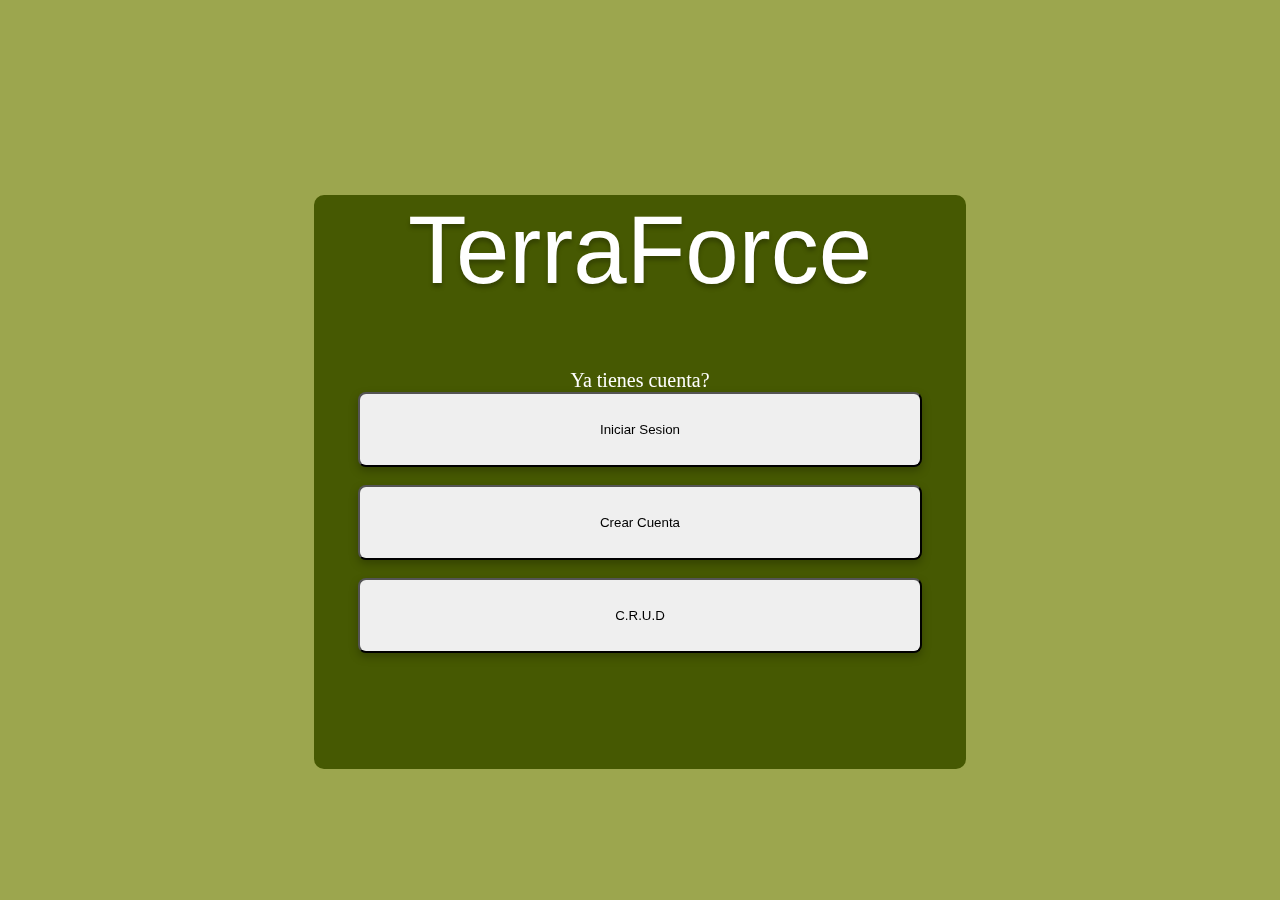
<file: Terraforce/Terraforce/MRU TerraForce [semifinal]/Index.html>
<!DOCTYPE html>
<html lang="en">

<head>
    <meta charset="UTF-8">
    <meta name="viewport" content="width=device-width, initial-scale=1.0">
    <title>TerraForce</title>
    <link rel="stylesheet" href="IndexCSS.css">
    <script src="IndexJS.js"></script>
    <script src="HomeJS.js"></script>
    <link rel="icon" type="image/png" href="logoterraforce.png">

</head>

<body>
    <audio id="bkmusic" src="Sources/Background.mp3" preload="auto" loop> </audio>

    <div class="box0">
        <div class="box1">
            <H1 class="h1">TerraForce</H1>
            <label class="label"> Ya tienes cuenta?</label><button class="button" onclick="b1()">Iniciar Sesion</button>
            <br><br>
            <button class="button0" onclick="b2()">Crear Cuenta</button>
            <br><br>
            <a href="Index.php" class="ref"></a>
                <button class="button0" >C.R.U.D</button href> 
            </a>
            

            <div id="overlay" class="overlay">
                <div id="modal" class="modal">
                    <h2>Usuario</h2>
                    <input type="text" id="userm" class="campo" placeholder="Ingresa tu usuario"><br>
                    <h2>Contrasena</h2>
                    <input type="password" class="campo" id="passm" placeholder="Ingresa tu contrasena"><br><br><br>
                    <button class="button1" onclick="atras()">Atras</button>
                    <button class="button1" onclick="aceptar()">Aceptar</button>
                </div>
            </div>
            <div id="overlay1" class="overlay1">
                <div id="modal1" class="modal1">
                    <form action="Index.html" method="post" enctype="multipart/form-data">



                        <label for="name" class="label"> Ingresa tu Nombre o Nombres</label>
                        <input type="text" id="name" clas="campoo" placeholder="Pedro Juan" /> <br>

                        <label for="apellido" class="label"> Ingresa tus apellidos</label>
                        <input type="text" id="apellido" clas="campoo" placeholder="Martinez Martinez" /><br>

                        <label for="edad" class="label"> Ingresa tu edad</label>
                        <p class="label"><span id="edad"></span></p>
                        <input type="range" id="value" min="1" max="200" value="18" step="1" oninput="range(value)">
                        <br>

                        <label for="mail" class="label"> Ingresa tu Correo Electronico</label>
                        <input type="email" id="mail" clas="campoo" placeholder="cthulubrain@terra.com"><br><br>

                        <label for="userm" class="label"> Ingresa tu nombre de usuario</label>
                        <input type="text" id="username1" clas="campoo" placeholder="Pedro Martinez"><br>

                        <label for="pass" class="label"> Ingresa una contrasena</label>
                        <input type="password" id="pass1" clas="campoo" placeholder="****"><br><br>

                        <label for="pass" class="label"> Confirma tu contrasena</label>
                        <input type="password" id="pass2" clas="campoo" placeholder="****"><br><br>

                        <label for="avatar" class="label"> Sube una foto</label>
                        <input type="file" name="avatar" id="avatarindex">
                        <div id="avatarusuario" class="avatarusuario"></div>



                    </form>
                    <br><br>
                    <button class="button1" onclick="atras1()">Atras</button>
                    <button class="button1" onclick="aceptar1()">Aceptar</button>
                </div>
            </div>
            <div id="overlay3" class="overlay3">
                <div id="modal3" class="modal3">
                    <h1 class="yapuedescerrar">Ya puedes cerrar esta pagina</h1>
                </div>
            </div>
        </div>
</body>

</html>
</file>
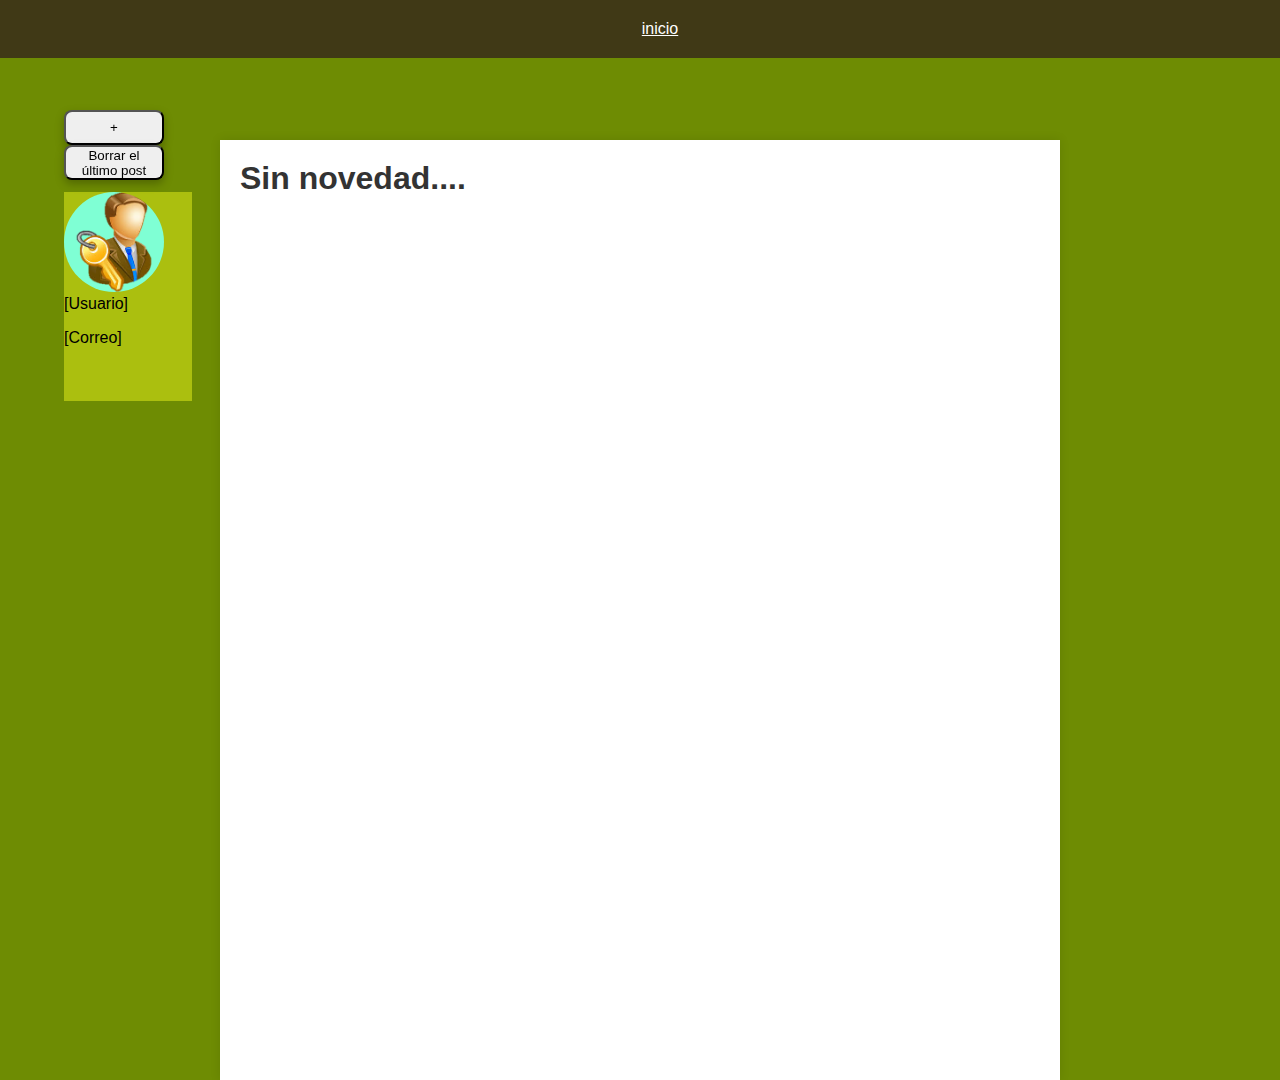
<file: Terraforce/Terraforce/MRU TerraForce [semifinal]/Home.html>
<!DOCTYPE html>
<html lang="en">

<head>
    <meta charset="UTF-8">
    <meta name="viewport" content="width=device-width, initial-scale=1.0">
    <title>TerraForce</title>
    <link rel="stylesheet" href="HomeCSS.css">
    <script src="HomeJS.js"></script>
</head>

<body>
    <div id="upmenu" class="upmenu">

        <a href="Index.html" class="ref">inicio</a>
    </div>
    <div id="profile" class="profile">
        <div id="avatarfinal" class="avatar"></div>
        <div  class="datos">
            <p id="usuariofinal">[Usuario]</p>
            <p id="Correo final">[Correo]</p>
        </div>
    </div>
    <div id="bodyfake" class="bodyfake">
        <div id="content" class="content">
            <h2 class="defaultmessage">Sin novedad.... </h2>
        </div>
        
    </div>

    <div class="crearp">
        <button onclick="createpublication()" class="redondo">+</button><br>
        <button onclick="borrar()"class="redondo">Borrar el último post</button>
        <div id="overlaypublication" class="overlaypublication">
            <div id="modalpublication" class="modalpublication">

                <form action="Home.html" method="post" enctype="multipart/form-data"> <!--"multipart/form-data" es para enviar las imágenes-->
                    <label for="header" class="label"> Encabezado</label><br>
                    <input type="text" id="header" placeholder="¡Hola! Soy un encabezado" /> <br>
                    
                    <label for="description" class="label"> Escribe algo...</label>
                    <textarea name="" id="description"  cols="30" rows="10" placeholder="¡Hola a todos! 👋 Solo quiero compartir un pedacito de mi día y conectar con ustedes. 🌟" ></textarea> <br>
                    
                    <label for="upload" class="label"> ¡Sube una imagen!</label>
                    <input type="file" name="upload" id="picpublication" accept="images/*" >
                   
                </form>
                <br><br>
                
                <button class="buttones" onclick="back()" >Atras</button>
                <button class="buttones" onclick="ssubmit()">Aceptar</button>
            </div>
        </div>
    </div>
    <script src="HomeJS.js"></script>
</body>

</html>
</file>
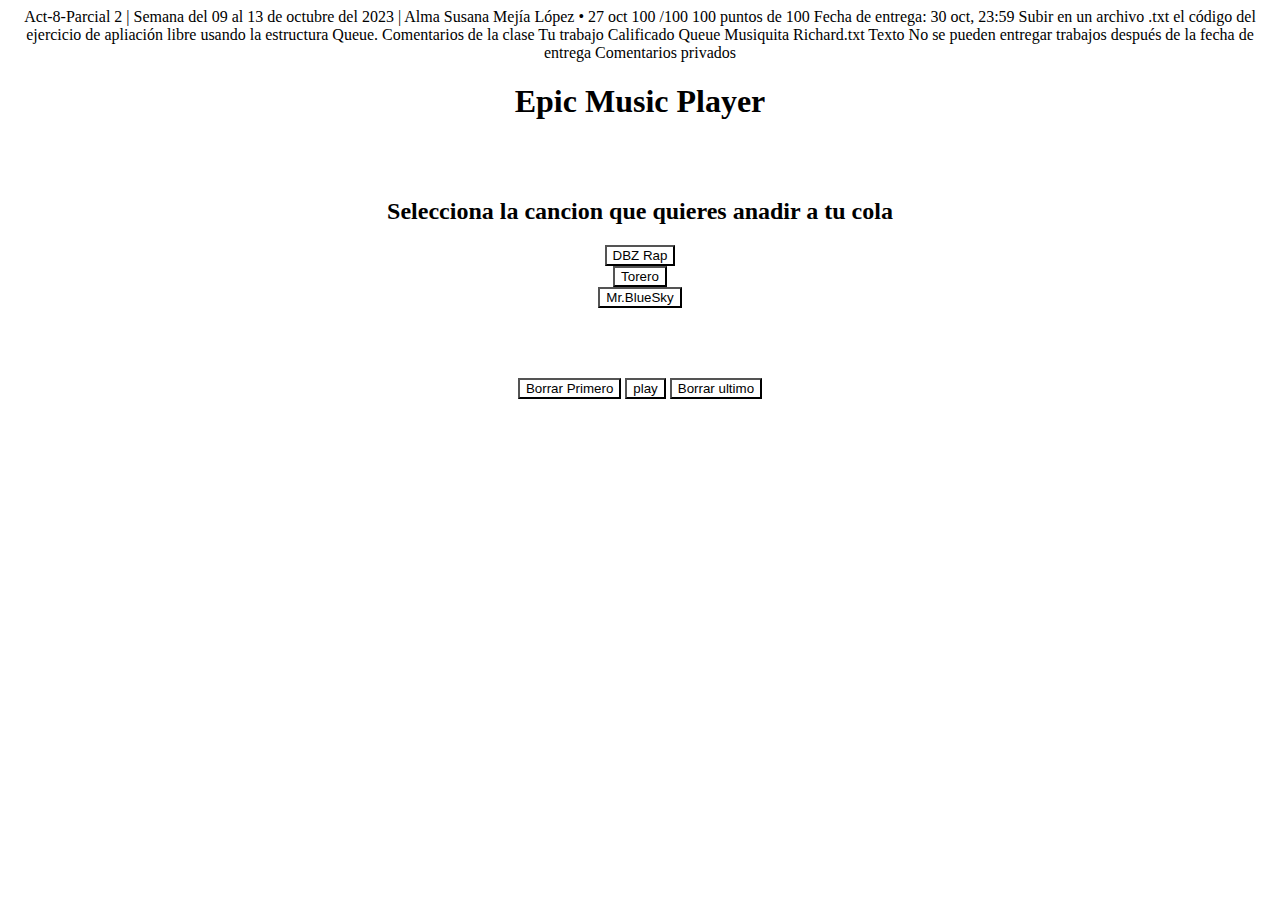
<file: Terraforce/Terraforce/MRU TerraForce [semifinal]/Notices.html>
Act-8-Parcial 2 | Semana del 09 al 13 de octubre del 2023 |
Alma Susana Mejía López
•
27 oct
100
/100
100 puntos de 100
Fecha de entrega: 30 oct, 23:59
Subir en un archivo .txt el código del ejercicio de apliación libre usando la estructura Queue.
Comentarios de la clase
Tu trabajo
Calificado

Queue Musiquita Richard.txt
Texto
No se pueden entregar trabajos después de la fecha de entrega
Comentarios privados
<!DOCTYPE html>
<html lang="en">

<head>
    <meta charset="UTF-8">
    <meta name="viewport" content="width=device-width, initial-scale=1.0">
    <title>EMP</title>
    <style>
        body {
            text-align: center;
            background: url(https://media.giphy.com/media/GdRG4WHGgmNTq/giphy.gif);
            background-repeat: no-repeat;
            background-size: cover;
        }

        .nose {
            background-color: white;
        }
    </style>

</head>

<body>
    <!-- Encontrar una aplicacion para las colas

    Propuesta: un reproductor de musica en el que se agrega una fila de reproduccion


    -->

    <h1 class="nose"> Epic Music Player </h1>
    <br><br>
    <h2 class="nose">Selecciona la cancion que quieres anadir a tu cola</h2>
    <button onclick="dbz()" class="nose" >DBZ Rap</button><br>
    <button onclick="chayan()" class="nose" >Torero</button><br>
    <button onclick="mrblu()" class="nose">Mr.BlueSky</button>
    <br><br>
    <p id="cola" class="nose" ></p>
    <br><br>
    <button onclick="b1()" class="nose">Borrar Primero</button>
    <button onclick="play()" class="nose">play</button>
    <button onclick="b2()" class="nose">Borrar ultimo</button>


    <script>

        class Fila {
            constructor() {
                this.cajita = [];

            }

            enqueue(song) {
                this.cajita.push(song)
                return this.cajita;
            }
            dequeue() {
                return this.cajita.shift();
            }
            pop() {
                return this.cajita.pop();
            }
            array() {
                return this.cajita;
            }

        }

        const fila = new Fila();

        function dbz() {
            let cola = document.getElementById("cola")
            const song1 = "DBZ RAP.CANCERBERO"
            const metodo = fila.enqueue(song1);
            cola.innerHTML = "Fila: " + metodo;
        }

        function chayan() {
            let cola = document.getElementById("cola")
            const song2 = "TORERO.CHAYANNE"
            const metodo1 = fila.enqueue(song2);
            cola.innerHTML = "Fila: " + metodo1;
        }

        function mrblu() {
            let cola = document.getElementById("cola")
            const song3 = "MR BLUESKY.NOSE"
            const metodo2 = fila.enqueue(song3);
            cola.innerHTML = "Fila: " + metodo2;
        }

        function b1() {
            primer = fila.dequeue();
            alert("Se elimino " + primer);
        }

        function b2() {
            primero = fila.pop();
            alert("Se elimino " + primero);
        }

        function play() {
            caja = fila.array();
            fila.dequeue();


            if (caja[0] === 'DBZ RAP.CANCERBERO') {
                const music = new Audio('Sources/2.mp3');
                let song = "DBZ RAP.CANCERBERO"
                alert("Reproducir " + song)
                music.play();
            }
            if (caja[0] === 'TORERO.CHAYANNE') {
                const music = new Audio('Sources/1.mp3');
                let song = "TORERO.CHAYANNE"
                alert("Reproducir " + song)
                music.play();
            }
            if (caja[0] === 'MR BLUESKY.NOSE') {
                const music = new Audio('Sources/3.mp3');
                let song = "MR BLUESKY.NOSE"
                alert("Reproducir " + song)
                music.play();
            }

            let cola = document.getElementById("cola")
            cola.innerHTML = "Fila: " + caja;
        }

    </script>
</body>

</html>
</file>
<file: Terraforce/Terraforce/MRU TerraForce [semifinal]/IndexCSS.css>
body {
    display: flex;
    /* Hacer del body un contenedor flexible */
    align-items: center;
    /* Centrar verticalmente el contenido */
    justify-content: center;
    /* Centrar horizontalmente el contenido */
    background-color: #9CA64E;
    margin: 0;
    /* Eliminar márgenes predeterminados del body */
    min-height: 100vh;
    /* Asegurar que el body ocupe al menos la altura de la pantalla */
}

.h1 {
    color: #FFF;
    text-shadow: 0px 4px 4px rgba(0, 0, 0, 0.25);
    font-family: Arial, Helvetica, sans-serif;
    font-size: 96px;
    font-style: normal;
    font-weight: 400;
    line-height: normal;
}

.box0 {
    position: fixed;
    font-family: Arial, Helvetica, sans-serif;
    padding: 20px;
}

.box1 {
    text-align: center;
    width: 652px;
    height: 574px;
    background-color: #465902;
    border-radius: 10px;
}

.box1:hover {
    background-image: url(https://media.giphy.com/media/Y4vip84hg9BhdNidTR/giphy.gif);
    background-size: cover;
    background-repeat: no-repeat;
}


.button {
    width: 564px;
    height: 75px;
    flex-shrink: 0;
    fill: #F0F2F2;
    filter: drop-shadow(0px 4px 4px rgba(0, 0, 0, 0.25));
    border-radius: 8px;
    transition: background-color 0.3s;
    cursor: pointer;
}

.button:hover {
    background-color: #9CA64E;

}


.button0 {
    width: 564px;
    height: 75px;
    flex-shrink: 0;
    fill: #F0F2F2;
    filter: drop-shadow(0px 4px 4px rgba(0, 0, 0, 0.25));
    border-radius: 8px;
    transition: background-color 0.3s;
    cursor: pointer;
}

.button0:hover {
    background-color: #9CA64E;
}

.label {
    width: 214px;
    height: 19px;
    flex-shrink: 0;
    color: #FFF;

    font-family: Inter;
    font-size: 20px;
    font-style: normal;
    font-weight: 400;
    line-height: normal;
}

.overlay {
    display: none;
    position: fixed;
    top: 0;
    left: 0;
    width: 100%;
    height: 100%;
    background-color: #ABBF0F;
    justify-content: center;
    align-items: center;
}

.modal {
    display: none;
    background-color: #9CA64E;
    border-radius: 8px;
    box-shadow: 0 0 10px rgba(0, 0, 0, 0.3);
    padding: 20px;
    text-align: center;
    height: fit-content;
    background-repeat: no-repeat;
    height: 300px;
    width: 300px;
}

.button1 {
    background-color: #465902;
    color: #F0F2F2;
    text-align: center;
    border-radius: 10px;
    cursor: pointer;
}

.button1:hover {
    background-color: beige;
    color: black;
}

.overlay1 {
    display: none;
    position: fixed;
    top: 0;
    left: 0;
    width: 100%;
    height: 100%;
    background-color: #ABBF0F;
    justify-content: center;
    align-items: center;
}

.modal1 {
    display: none;
    background-color: #9CA64E;
    border-radius: 8px;
    box-shadow: 0 0 10px rgba(0, 0, 0, 0.3);
    padding: 20px;
    text-align: left;
    height: fit-content;

    height: 80%;
    width: 300px;
}

.overlay3 {
    display: none;
    position: fixed;
    top: 0;
    left: 0;
    width: 100%;
    height: 100%;
    background-color: #ABBF0F;
    justify-content: center;
    align-items: center;
}

.yapuedescerrar {
    font-family: "Arial", sans-serif;
    font-size: 2em;
    color: #333;
    margin: 0;
    /* Elimina los márgenes predeterminados del h2 */
    animation: moveUp 1.5s ease-in-out infinite alternate;
    /* Aplica la animación llamada "moveUp" */
}

@keyframes moveUp {
    0% {
        transform: translateY(0);
    }

    100% {
        transform: translateY(-10px);
    }
}

.campo {
    border-radius: 10%;
    background-color: #e5ecac;
    border: none;
    cursor: text;

}

text {
    font-family: Arial, Helvetica, sans-serif;
}

.avatarusuario {
    display: flex;
    align-items: center;
    justify-content: center;
    height: 50px;
    width: 50px;
    border-radius: 30%;
    background-color: aqua;
    background-image: url(Sources/profile.png);
    background-size: cover;
}

.campoo{
    padding: 10px;
    margin: 5px 0;
    border: 1px solid #ccc;
    border-radius: 10%;
    box-sizing: border-box;
    width: 100%;
}
</file>
<file: Terraforce/Terraforce/MRU TerraForce [semifinal]/HomeCSS.css>
body {
    background: #6E8C03;
    font-family: Arial, "Helvetica Neue", Helvetica, sans-serif;
    margin: 0;
    display: flex;
    min-height: 100vh;
}

.profile {
    margin-top: 15%;
    margin-left: 5%;
    position: fixed;
    flex-direction: column;
    align-items: center;
    width: 10%;
    height: 209px;
    flex-shrink: 0;
    background: #ABBF0F;
    margin-right: 20px;
}

.avatar {
    position: fixed;
    border-radius: 50%;
    width: 100px;
    height: 100px;
    flex-shrink: 0;
    background-color: aquamarine;
    background-image: url(Sources/admin1.png);
    background-size: cover;
}

.bodyfake {
    flex: 1;
    /* Ocupa todo el espacio restante */
    display: flex;
    justify-content: center;
    align-items: center;
}

.content {
    margin-top: 25%;
    width: 80%;
    max-width: 800px;
    background-color: #ffffff;
    padding: 20px;
    height: 100%;
    box-shadow: 0 0 10px rgba(0, 0, 0, 0.1);
}

.upmenu {
    position: fixed;
    height: fit-content;
    width: 100%;
    background-color: #403916;
    padding: 20px;
    text-align: center;

}

.ref {
    height: 100%;
    font-family: Arial, Helvetica, sans-serif;
    color: #ffffff;
}
.ref:hover{
    background-color: #465902;
    color: aliceblue;
}

.redondo {
  
    width: 100px;
    height: 35px;
    flex-shrink: 0;
    fill: #77c277;
    filter: drop-shadow(0px 4px 4px rgba(0, 0, 0, 0.25));
    border-radius: 8px;
    transition: background-color 0.3s;
    cursor: pointer;
    
}

.redondo:hover {
    background-color: black;
    color: #ffffff;
}

.defaultmessage {
    display: block;
    font-family: "Arial", sans-serif;
    font-size: 2em;
    color: #333;
    margin: 0;
    /* Elimina los márgenes predeterminados del h2 */
    animation: moveUp 1.5s ease-in-out infinite alternate;
    /* Aplica la animación llamada "moveUp" */
}

@keyframes moveUp {
    0% {
        transform: translateY(0);
    }

    100% {
        transform: translateY(-5px);
    }
}

.crearp{

    position:fixed;
    padding-top: 110px;
    padding-left: 5%;
    padding-bottom: 50px;
    border: 30px;
    height: max-content;
    width: fit-content;
}



/* --------- Intentos de CALEB pq no le sabe al CSS ni a nada ---------*/

.overlaypublication {
    display: none;
    position: fixed;
    top: 0;
    left: 0;
    width: 100%;
    height: 100%;
    background-color: #ABBF0F;
    justify-content: center;
    align-items: center;
}

.modalpublication{
    display: none;
    background-color: #9CA64E;
    border-radius: 8px;
    box-shadow: 0 0 10px rgba(0, 0, 0, 0.3);
    padding: 20px;
    text-align:left;
    height: fit-content;
    
    height: 60%;
    width: 300px;
}

.datos{
    padding-top: 68%;
}

.buttones{
    width: 59px;
    text-align: center;
    height: 30px;
    flex-shrink: 0;
    fill: #77c277;
    filter: drop-shadow(0px 4px 4px rgba(0, 0, 0, 0.25));
    border-radius: 8px;
    transition: background-color 0.3s;
    cursor: pointer;
}

.buttones:hover {
    background-color: black;
    color: #ffffff;
}
</file>
